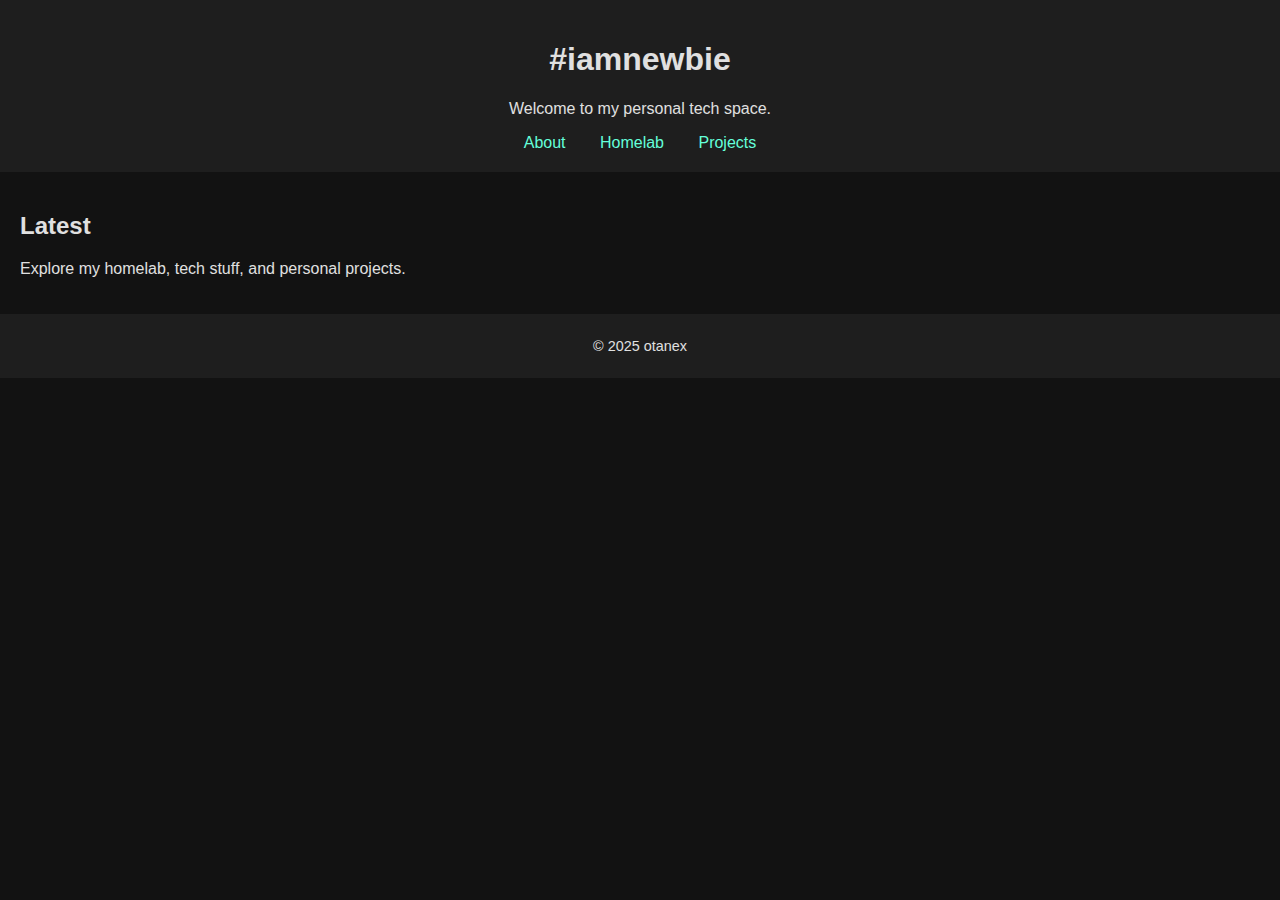
<file: index.html>
<!DOCTYPE html>
<html lang="en">
<head>
    <meta charset="UTF-8">
    <title>iamnewbie / otanex</title>
    <link rel="stylesheet" href="style.css">
</head>
<body>
    <header>
        <h1>#iamnewbie</h1>
        <p>Welcome to my personal tech space.</p>
        <nav>
            <a href="about.html">About</a>
            <a href="homelab.html">Homelab</a>
            <a href="projects.html">Projects</a>
        </nav>
    </header>
    <main>
        <section>
            <h2>Latest</h2>
            <p>Explore my homelab, tech stuff, and personal projects.</p>
        </section>
    </main>
    <footer>
        <p>© 2025 otanex</p>
    </footer>
</body>
</html>
</file>
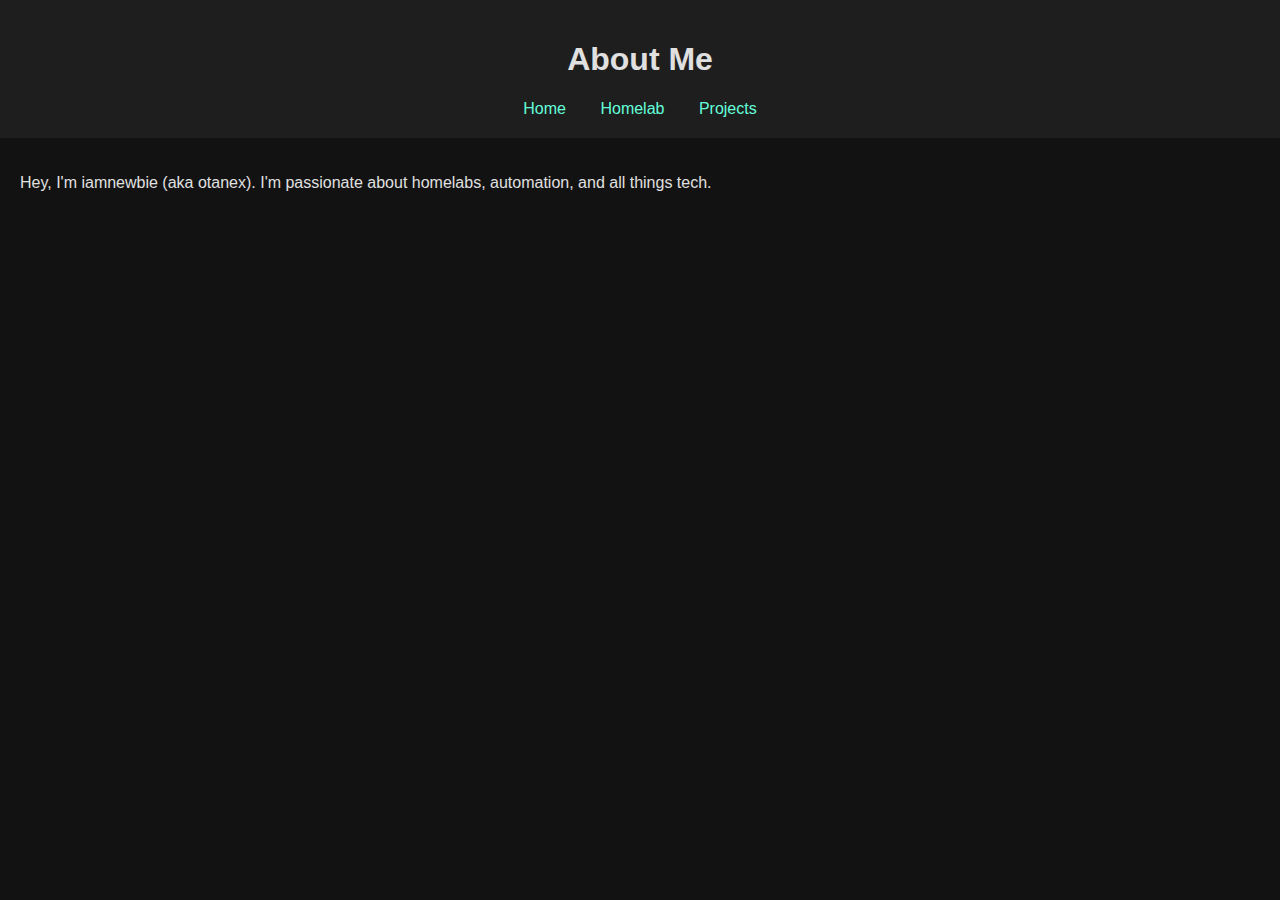
<file: about.html>
<!DOCTYPE html>
<html lang="en">
<head>
    <meta charset="UTF-8">
    <title>About - iamnewbie</title>
    <link rel="stylesheet" href="style.css">
</head>
<body>
    <header>
        <h1>About Me</h1>
        <nav>
            <a href="index.html">Home</a>
            <a href="homelab.html">Homelab</a>
            <a href="projects.html">Projects</a>
        </nav>
    </header>
    <main>
        <section>
            <p>Hey, I'm iamnewbie (aka otanex). I'm passionate about homelabs, automation, and all things tech.</p>
        </section>
    </main>
</body>
</html>
</file>
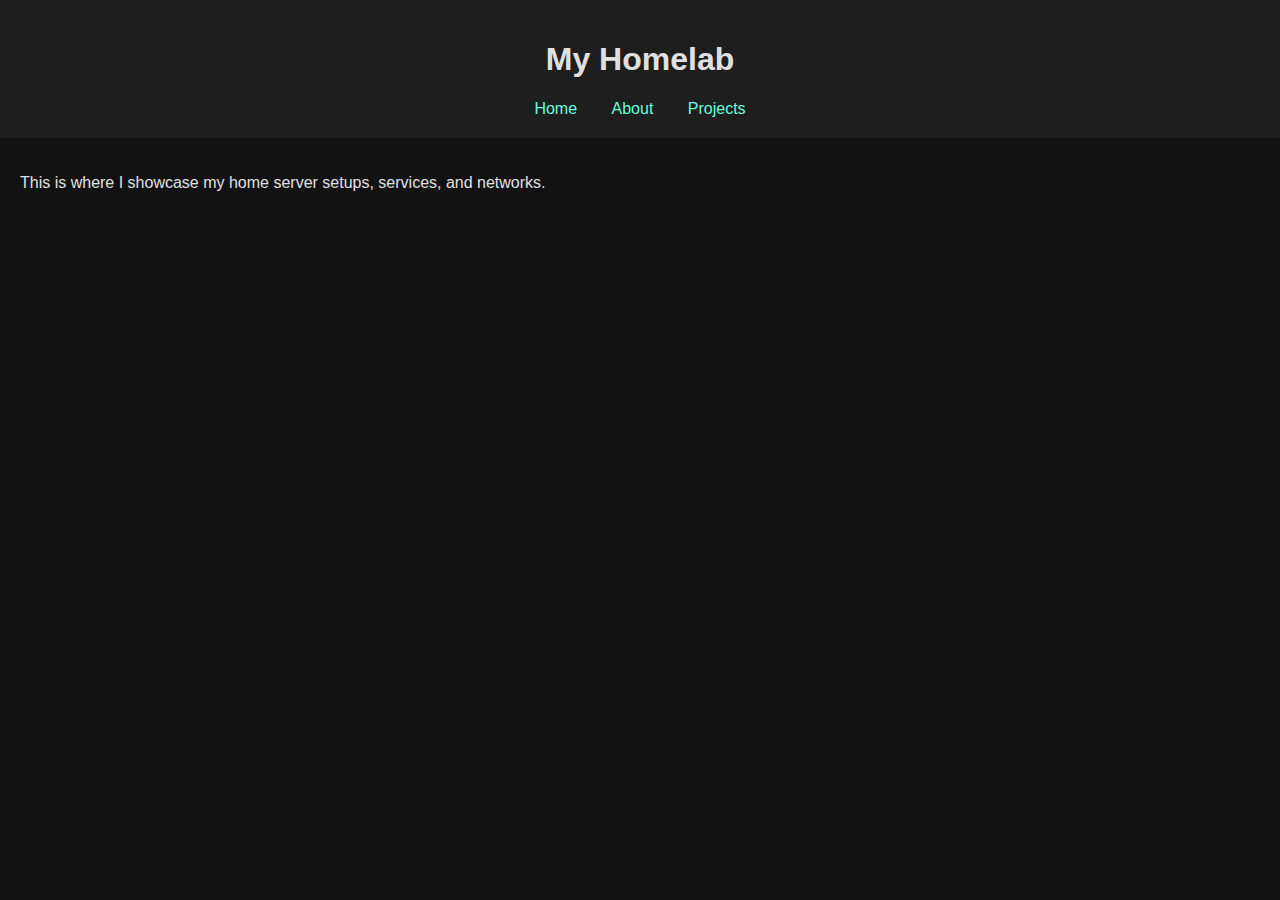
<file: homelab.html>
<!DOCTYPE html>
<html lang="en">
<head>
    <meta charset="UTF-8">
    <title>Homelab - iamnewbie</title>
    <link rel="stylesheet" href="style.css">
</head>
<body>
    <header>
        <h1>My Homelab</h1>
        <nav>
            <a href="index.html">Home</a>
            <a href="about.html">About</a>
            <a href="projects.html">Projects</a>
        </nav>
    </header>
    <main>
        <section>
            <p>This is where I showcase my home server setups, services, and networks.</p>
        </section>
    </main>
</body>
</html>
</file>
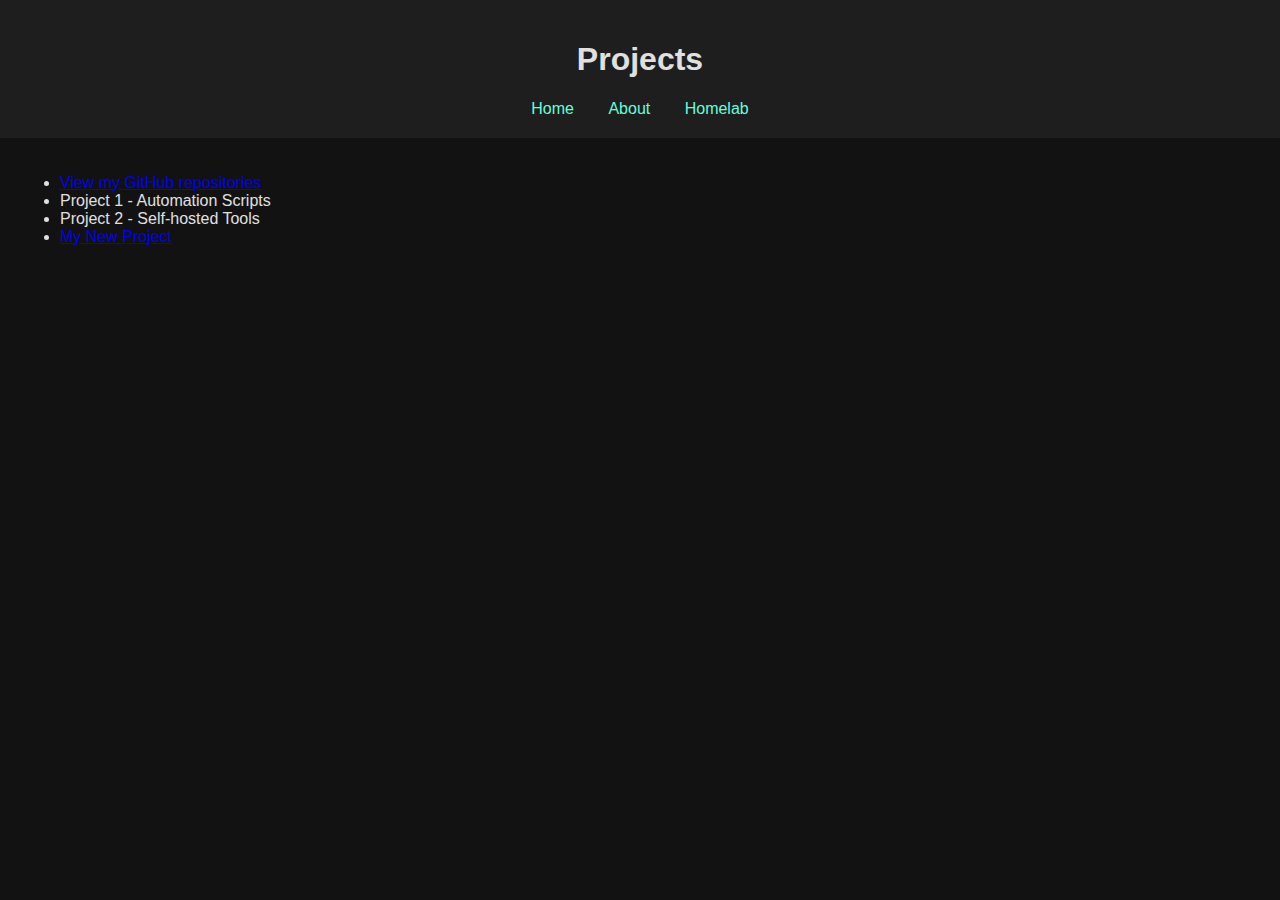
<file: projects.html>
<!DOCTYPE html>
<html lang="en">
<head>
    <meta charset="UTF-8">
    <title>Projects - iamnewbie</title>
    <link rel="stylesheet" href="style.css">
</head>
<body>
    <header>
        <h1>Projects</h1>
        <nav>
            <a href="index.html">Home</a>
            <a href="about.html">About</a>
            <a href="homelab.html">Homelab</a>
        </nav>
    </header>
    <main>
        <section>
            <ul>
                <li><a href="https://github.com/otanex">View my GitHub repositories</a></li>
                <li>Project 1 - Automation Scripts</li>
                <li>Project 2 - Self-hosted Tools</li>
		<li><a href="https://github.com/otanex/my-new-project">My New Project</a></li>
            </ul>
        </section>
    </main>
</body>
</html>
</file>
<file: style.css>
body {
    background-color: #121212;
    color: #e0e0e0;
    font-family: Arial, sans-serif;
    margin: 0;
    padding: 0;
}
header {
    background-color: #1e1e1e;
    padding: 20px;
    text-align: center;
}
header nav a {
    margin: 0 15px;
    color: #64ffda;
    text-decoration: none;
}
main {
    padding: 20px;
}
footer {
    background-color: #1e1e1e;
    text-align: center;
    padding: 10px;
    font-size: 0.9em;
}
</file>
